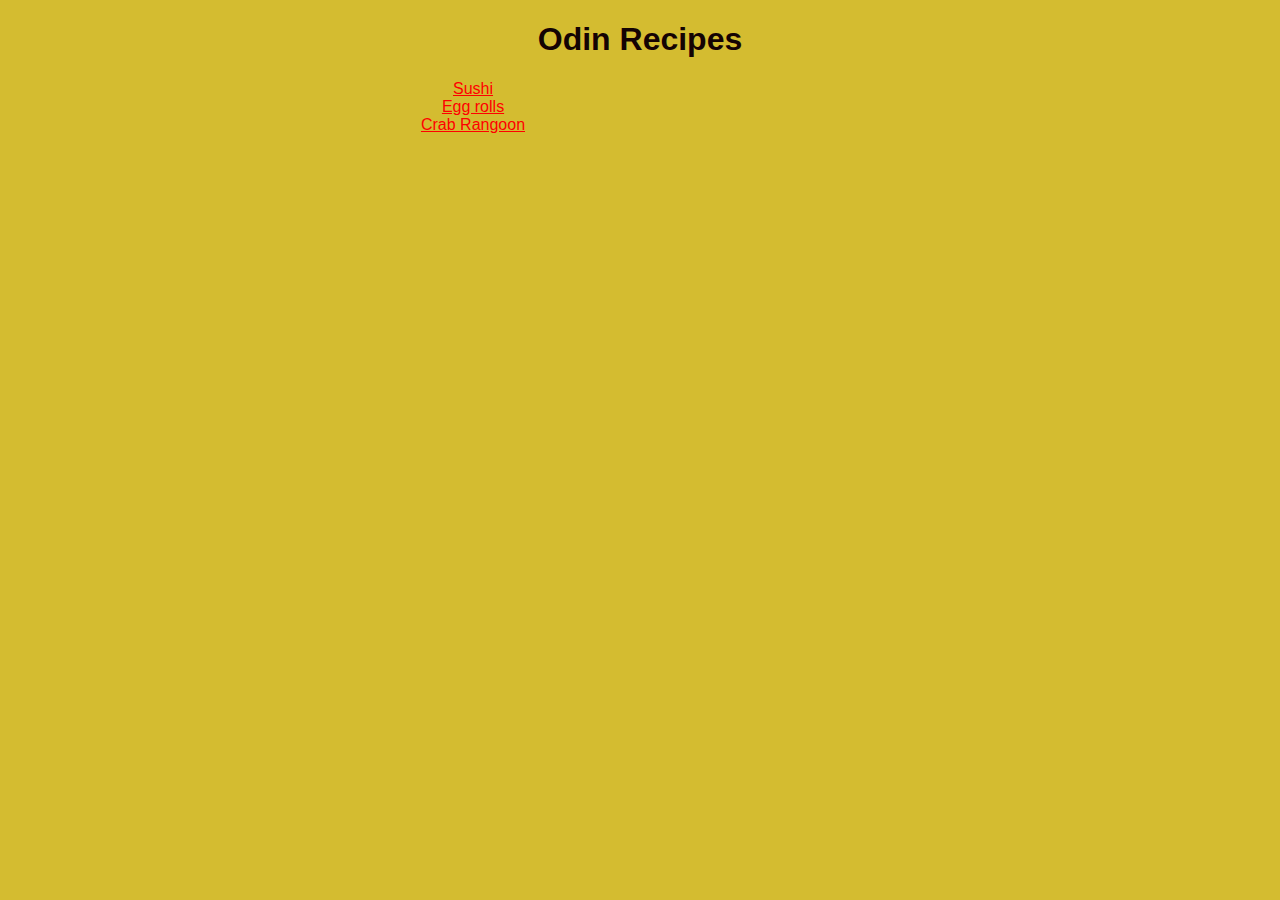
<file: index.html>
<!DOCTYPE html>
<html lang="en">
  <head>
    <meta charset="UTF-8" />
    <meta name="viewport" content="width=device-width, initial-scale=1.0" />
    <title>odin-recipes</title>
    <link rel="stylesheet" href="CSS/style.css" />
  </head>
  <body>
    <h1>Odin Recipes</h1>
    <ul>
      <li><a href="recipes/sushi.html">Sushi</a></li>
      <li><a href="recipes/egg-rolls.html">Egg rolls</a></li>
      <li><a href="recipes/crab-rangoon.html">Crab Rangoon</a></li>
    </ul>
  </body>
</html>
</file>
<file: CSS/style.css>
body {
  background-color: rgb(212, 188, 48);
  font-family: "Lucida Sans", "Lucida Sans Regular", "Lucida Grande",
    "Lucida Sans Unicode", Geneva, Verdana, sans-serif;
}

h1 {
  text-align: center;
  color: rgb(20, 3, 3);
}

li {
  text-align: center;
  list-style: none;
  width: 850px;
}

/* unvisited link */
a:link {
  color: red;
}

/* visited link */
a:visited {
  color: green;
}

/* mouse over link */
a:hover {
  color: hotpink;
}

/* selected link */
a:active {
  color: blue;
}
</file>
